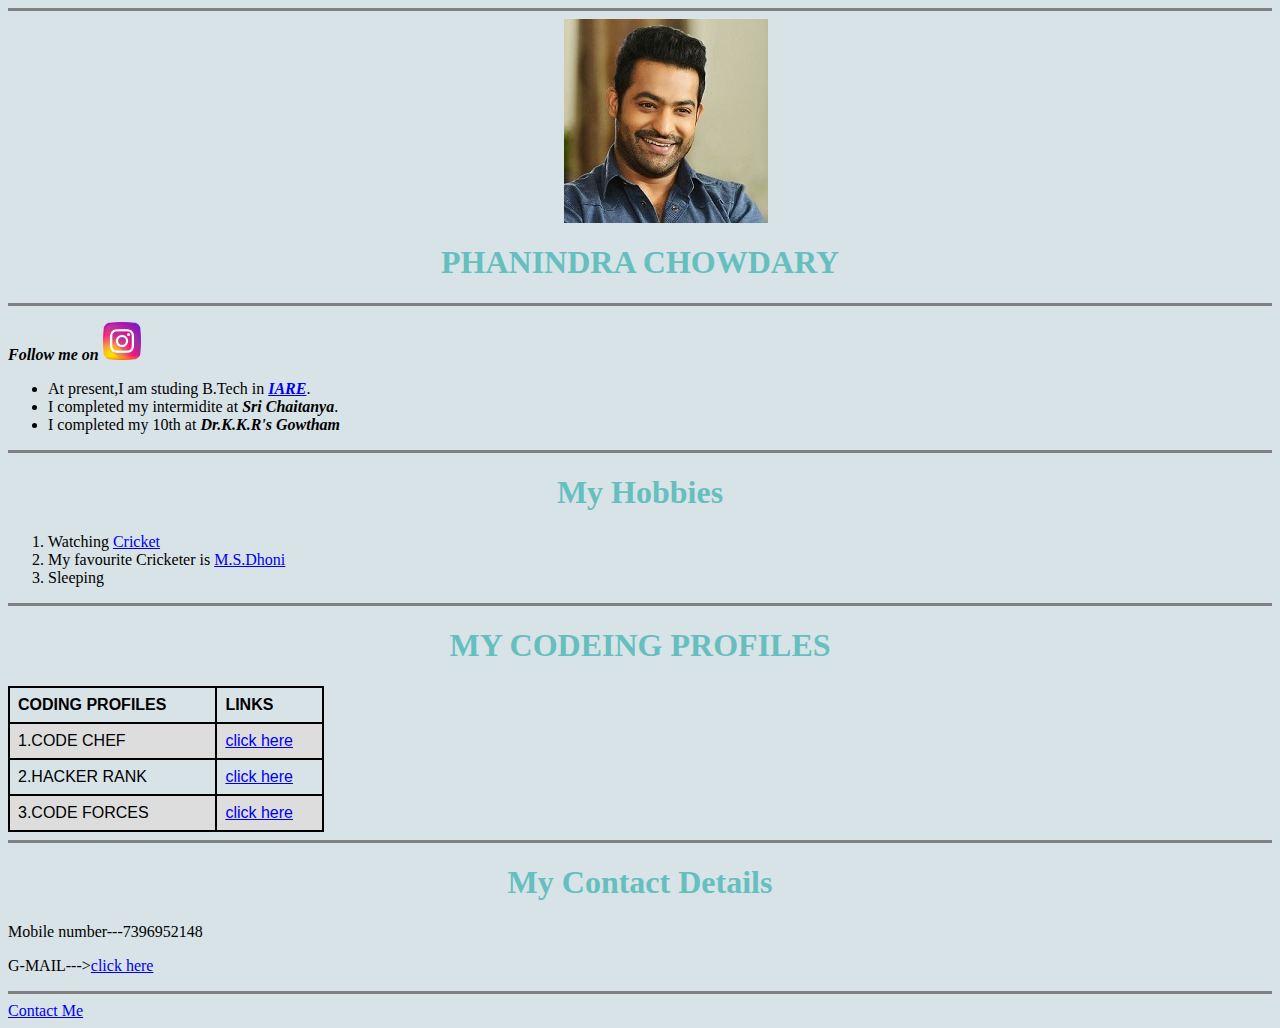
<file: index.html>
<hr size="3" noshade>
<!DOCTYPE html>
<html lang="en" dir="ltr">
  <head>
    <meta charset="utf-8">
    <title>PHANINDRA CHOWDARY</title>
    <link rel="icon" href="favicon.ico">
    <style>
      body{
        background-color: #d8e3e7;
      }
      hr{
        background-color: grey;
        border-top-style: dotted;
      }
      h1{
        text-align: center;
        color: #66BFBF;
      }
      .center{
        border-radius:8px;
        display:block;
        margin-left:auto;
        margin-right:auto;
        width:12%;
      }
      td, th {
        border: 2px solid black;
        text-align: left;
        padding: 8px;
      }
      table {
        font-family: arial, sans-serif;
        border-collapse: collapse;
        width: 25%;
      }
      tr:nth-child(even) {
        background-color: #dddddd;
      }
    </style>
  </head>
  <body>
    <div class="center">
      <img src="ntr.jpg" alt="Phanindra chowdary profile picture">
    </div>
    <h1>PHANINDRA CHOWDARY</h1>
    <hr size="3" noshade>
    <p><strong><em>Follow me on </em><a href="https://www.instagram.com/phanindra__chowdary/">   <img src="instagram.png" alt="Instagram" width="38" height="38"></a></strong></p>
    <ul>
      <li>At present,I am studing B.Tech in <strong><em><a href="https://www.iare.ac.in/"> IARE</a></em></strong>.</li>
      <li>I completed my intermidite at <strong><em> Sri Chaitanya</em></strong>.</li>
      <li>I completed my 10th at <strong><em> Dr.K.K.R's Gowtham</em></strong>
    </ul>
    <hr size="3" noshade>
    <h1>My Hobbies</h3>
    <ol>
      <li>Watching <a href="https://en.wikipedia.org/wiki/Cricket">Cricket</a></li>
      <li>My favourite Cricketer is <a href="https://www.cricbuzz.com/profiles/265/ms-dhoni">M.S.Dhoni</a></li>
      <li>Sleeping</li>
    </ol>
    <hr size="3" noshade>
    <h1>MY CODEING PROFILES</h1>
    <table>
      <tr>
        <th>CODING PROFILES</th>
        <th>LINKS</th>
      </tr>
      <tr>
        <td>1.CODE CHEF</td>
        <td><a href="https://www.codechef.com/users/phanindrachowd">click here</a></td>
      </tr>
      <tr>
        <td>2.HACKER RANK</td>
        <td><a href="https://www.hackerrank.com/phanindrachowdar">click here</a></td>
      </tr>
      <tr>
        <td>3.CODE FORCES</td>
        <td><a href="https://codeforces.com/profile/phanindrachowdary2002">click here</a></td>
      </tr>
    </table>
    <hr size="3" noshade>
    <h1>My Contact Details</h1>
    <p>Mobile number---7396952148 </p>
    <p>G-MAIL---><a href="phanichowdari2002@gmail.com">click here</a></p>
    <hr size="3" noshade>
    <a href="C:\Users\phani\Desktop\WEB DEVELOPMENT\HTML-RERSONAL SITE\contactme.html">Contact Me</a>
  </body>
</html>
</file>
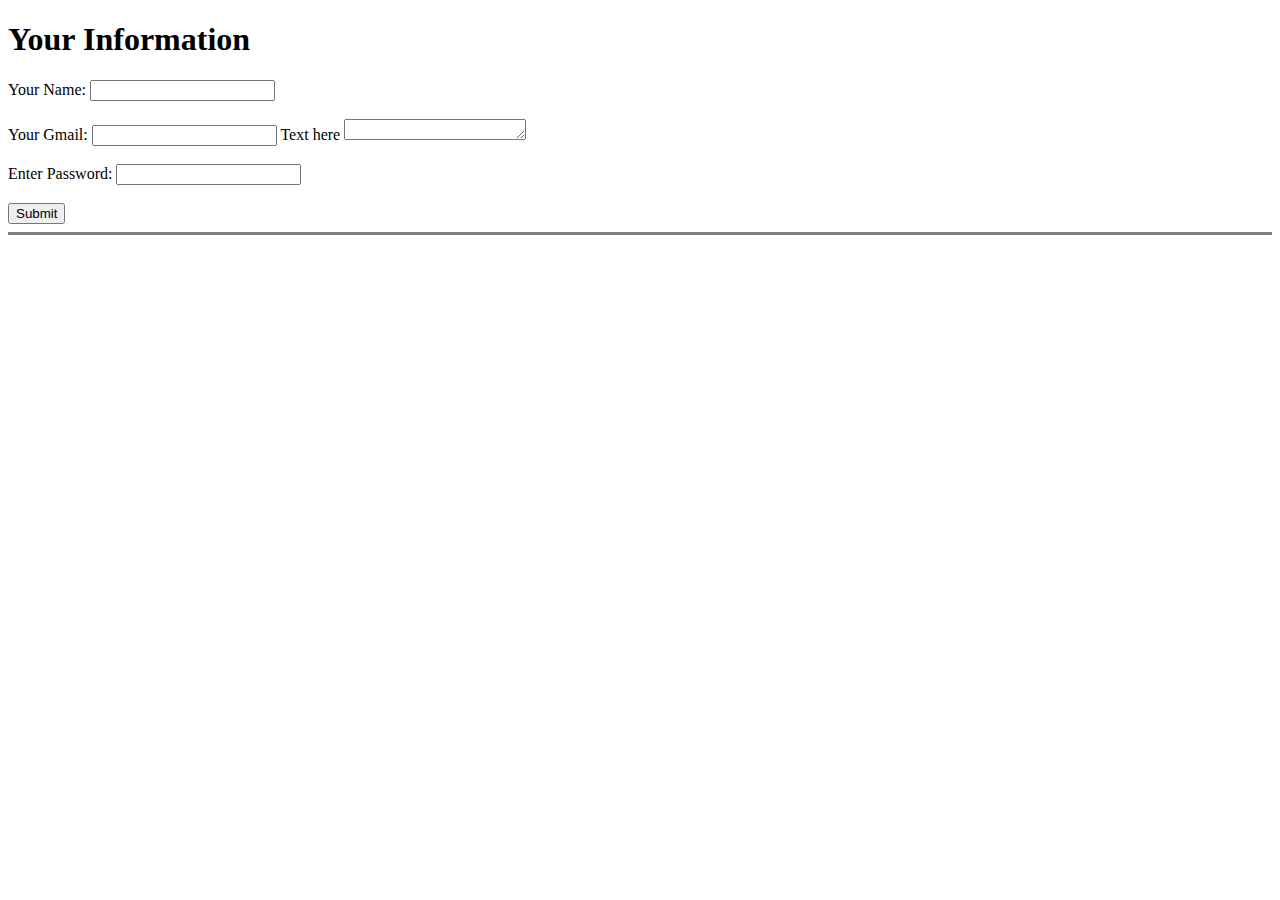
<file: contactme.html>
<!DOCTYPE html>
<html>
  <head>
    <meta charset="utf-8">
    <title>Contact Me</title>
  </head>
  <body>
    <h1>Your Information</h1>
    <form action="mailto:phanichowdari2002@gmail.com" method="post" enctype=text/plain"">
      <label>Your Name: </label>
      <input type="text" name="yourname" value="">
      <br>
      <br>
      <label>Your Gmail:</label>
      <input type="email" name="yourgmail" value="">
      <label>Text here</label>
      <textarea name="name" rows="1" cols="20"></textarea>
      <br>
      <br>
      <label>Enter Password:</label>
      <input type="password" name="" value="">
      <br>
      <br>
      <input type="submit"name="">
    </form>
    <hr size="3" noshade>
  </body>
</html>
</file>
